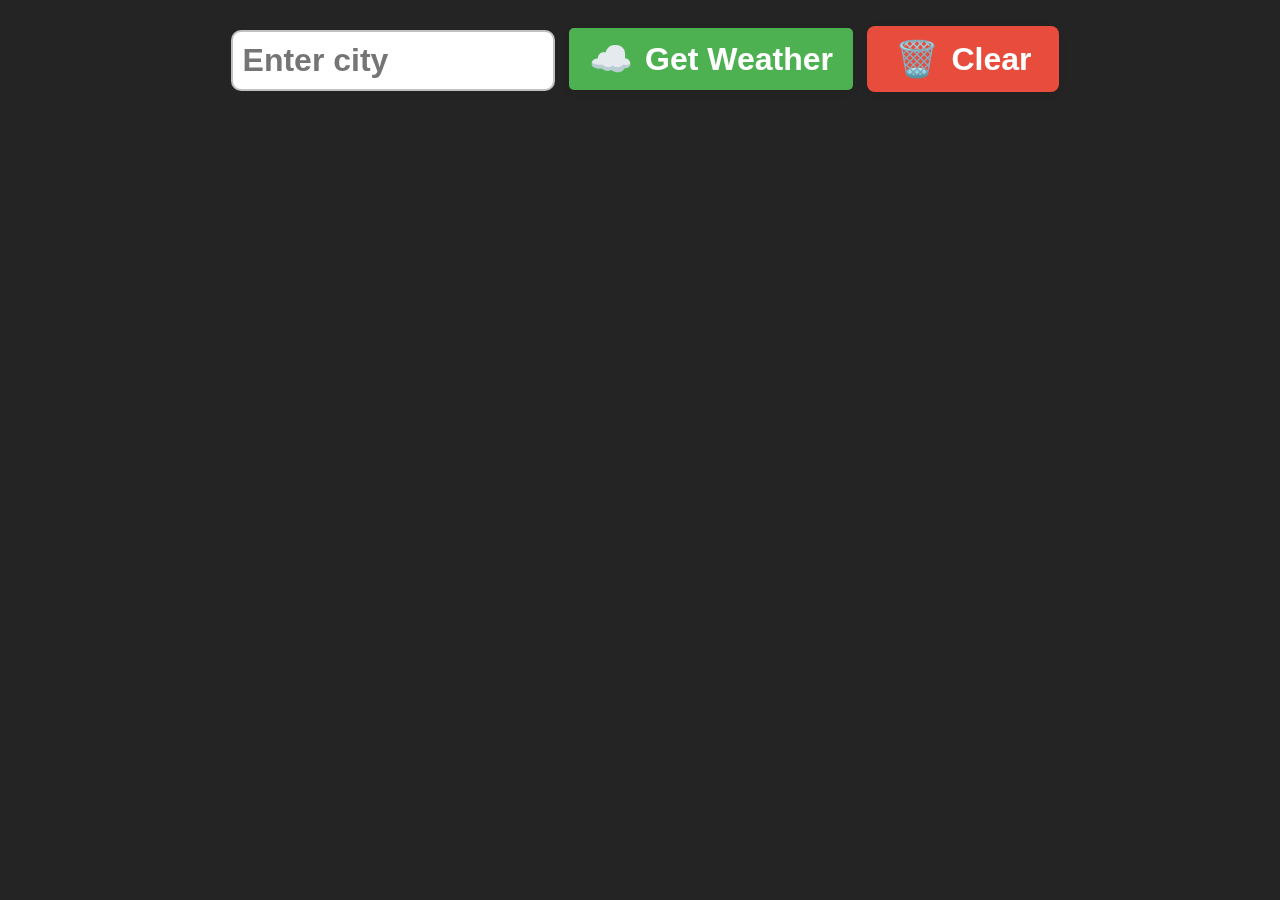
<file: index.html>
<!DOCTYPE html>
<html lang="en">
<head>
    <meta charset="UTF-8">
    <meta name="viewport" content="width=device-width, initial-scale=1.0">
    <title>Document</title>
    <link rel="stylesheet" href="style.css">
</head>
<body>
    <div class="bgImage" id="bgImage"></div>
    <video id="bgVideo" class="bgVideo" autoplay muted loop playsinline></video>
    <form class="weatherForm">
        <input type="text" class="cityInput" placeholder="Enter city">
        <button type="submit" class="getWeatherBtn">
            <span class="btnIcon">☁️</span> Get Weather
        </button>
        <button type="button" class="clearBtn" title="Clear">
            <span class="btnIcon">🗑️</span> Clear
        </button>
    </form>

    <div class="loader"></div>
    <div class="card" style="display: none;"></div>

    <script src="index.js"></script>
</body>
</html>
</file>
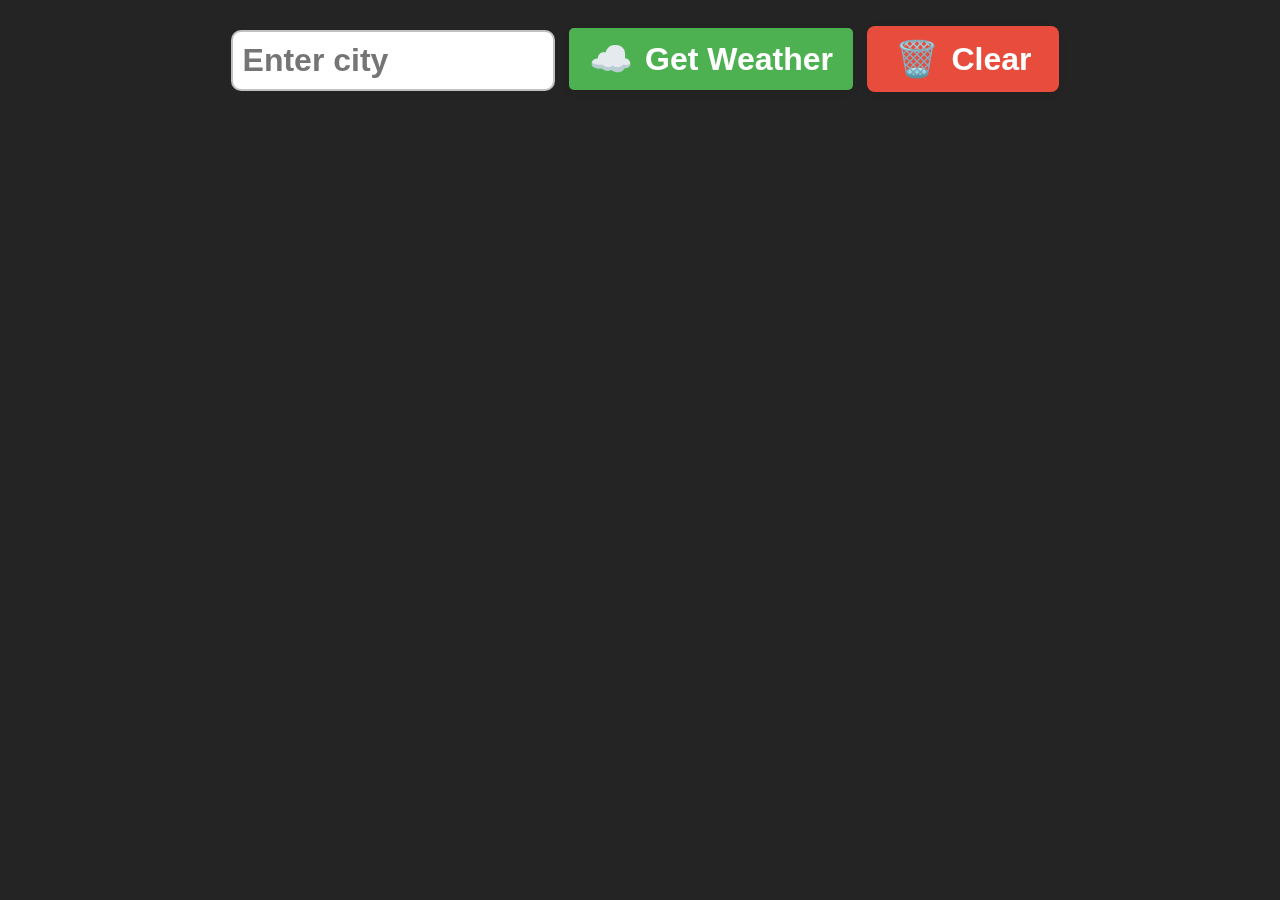
<file: inex.html>
<!DOCTYPE html>
<html lang="en">
<head>
    <meta charset="UTF-8">
    <meta name="viewport" content="width=device-width, initial-scale=1.0">
    <title>Document</title>
    <link rel="stylesheet" href="style.css">
</head>
<body>
    <div class="bgImage" id="bgImage"></div>
    <video id="bgVideo" class="bgVideo" autoplay muted loop playsinline></video>
    <form class="weatherForm">
        <input type="text" class="cityInput" placeholder="Enter city">
        <button type="submit" class="getWeatherBtn">
            <span class="btnIcon">☁️</span> Get Weather
        </button>
        <button type="button" class="clearBtn" title="Clear">
            <span class="btnIcon">🗑️</span> Clear
        </button>
    </form>

    <div class="loader"></div>
    <div class="card" style="display: none;"></div>

    <script src="index.js"></script>
</body>
</html>
</file>
<file: style.css>
body{
    font-family: arial, sans-serif;
    background-color: hsl(0, 0%,95% );
    margin: 0;
    display: flex;
    flex-direction: column;
    align-items: center;
    min-height: 100vh;
    transition: background 0.7s cubic-bezier(.4,2,.6,1);
    position: relative;
    z-index: 1;
}

.bgImage {
    position: fixed;
    top: 0;
    left: 0;
    width: 100vw;
    height: 100vh;
    z-index: -2;
    background-size: cover;
    background-position: center;
    background-repeat: no-repeat;
    opacity: 0.85;
    transition: background-image 0.7s, opacity 0.7s;
    pointer-events: none;
    display: none;
}
.bgImage.active {
    display: block;
}
.bgVideo {
    position: fixed;
    top: 0;
    left: 0;
    width: 100vw;
    height: 100vh;
    object-fit: cover;
    z-index: -1;
    pointer-events: none;
    opacity: 0.85;
    background: #000;
    transition: opacity 0.7s;
}
.weatherForm{
    margin: 20px;
}
.cityInput{
    padding: 10px;
    font-size: 2rem;
    font-weight: bold;
    border: 2px solid hsl(0,0%,20%,0.3);
    border-radius: 10px;
    margin: 10px;
    width: 300px;
    transition: box-shadow 0.3s, border-color 0.3s;
}
.cityInput:focus, .cityInput:hover {
    box-shadow: 0 0 8px #3498db44;
    border-color: #3498db;
    outline: none;
}
button[type="submit"]{
    padding: 10px 20px;
    font-weight: bold;
    font-size: 2rem;
    background-color: hsl(122, 39%, 50%);
    color: white;
    border: none;
    border-radius: 5px;
    cursor: pointer;

}
button[type="submit"]:hover{
    background-color: hsl(122, 39%, 40%);
}
.getWeatherBtn {
    padding: 12px 28px;
    font-weight: bold;
    font-size: 2rem;
    background-color: hsl(122, 39%, 50%);
    color: white;
    border: none;
    border-radius: 8px;
    cursor: pointer;
    margin-right: 10px;
    display: inline-flex;
    align-items: center;
    gap: 8px;
    box-shadow: 0 2px 8px #0001;
    transition: background 0.2s, transform 0.15s, box-shadow 0.2s;
}
.getWeatherBtn:hover, .getWeatherBtn:focus {
    background-color: hsl(122, 39%, 40%);
    transform: scale(1.06);
    box-shadow: 0 4px 16px #0002;
}
.btnIcon {
    font-size: 2.2rem;
    display: inline-block;
    vertical-align: middle;
    margin-right: 4px;
}
.clearBtn {
    padding: 12px 28px;
    font-size: 2rem;
    font-weight: bold;
    background: #e74c3c;
    color: #fff;
    border: none;
    border-radius: 8px;
    cursor: pointer;
    margin-bottom: 20px;
    margin-top: 5px;
    margin-left: 0;
    display: inline-flex;
    align-items: center;
    gap: 8px;
    box-shadow: 0 2px 8px #0001;
    transition: background 0.2s, transform 0.15s, box-shadow 0.2s;
}
.clearBtn:hover, .clearBtn:focus {
    background: #c0392b;
    transform: scale(1.06);
    box-shadow: 0 4px 16px #0002;
}

.card{
    background: linear-gradient(180deg,hsl(210, 100%, 75%), hsl(40, 100%, 75%));
    padding: 50px ;
    border-radius: 10px;
    box-shadow: 2px 2px 5px hsl(0, 0%,0%, 0.5);
    min-width: fit-content;
    display: flex;
    flex-direction: column;
    align-items: center;
    opacity: 1;
    transition: opacity 0.5s, transform 0.5s;
    margin-bottom: 20px;
    animation: cardPop 0.7s cubic-bezier(.4,2,.6,1);
}
@keyframes cardPop {
    0% { opacity: 0; transform: scale(0.95); }
    80% { opacity: 1; transform: scale(1.04); }
    100% { opacity: 1; transform: scale(1); }
}

.fadeIn {
    opacity: 1 !important;
    transform: scale(1);
}
.fadeOut {
    opacity: 0.5 !important;
    transform: scale(0.97);
}
h1{
    font-size: 2.5rem;
    margin-top: 0;
    margin-bottom: 25px;

}
p{
    font-size: 1.5rem;
    margin: 5px 0;
}
.cityDisplay{
    font-size: 2.5rem;
    font-weight: bold;
    color: hsl(0, 0%,0%, 0.75);
    margin-bottom: 25px;

}
.tempDisplay{
     font-size: 2.5rem;
    font-weight: bold;
    color: hsl(0, 0%,0%, 0.75);
    margin-bottom: 10px;

    
}
.humidityDisplay{
    font-weight: bold;
    margin-bottom: 10px;
}
.descDisplay{
    font-style: italic;
    font-weight: bold;
    font-size: 2rem;
}
.weatherEmoji{
    margin: 0;
    font-size: 7.5rem;
    display: flex;
    align-items: center;
    justify-content: center;
    animation: pop 0.7s cubic-bezier(.4,2,.6,1);
    position: relative;
    cursor: pointer;
}
.weatherEmoji[title]:hover::after {
    content: attr(title);
    position: absolute;
    bottom: -2.2rem;
    left: 50%;
    transform: translateX(-50%);
    background: #222c;
    color: #fff;
    padding: 4px 12px;
    border-radius: 6px;
    font-size: 1.1rem;
    white-space: nowrap;
    pointer-events: none;
    opacity: 0.95;
    z-index: 10;
}
.emoji-animate {
    animation: pop 0.7s cubic-bezier(.4,2,.6,1);
}

@keyframes pop {
    0% { transform: scale(0.7); opacity: 0.2; }
    70% { transform: scale(1.15); opacity: 1; }
    100% { transform: scale(1); opacity: 1; }
}
.errorDisplay{
    font-size: 2.5rem;
    font-weight: bold;
    color: hsl(0, 0%,0%, 0.75);
    text-align: center;
}

/* --- Loader Animation --- */
.loader {
    display: none;
    border: 8px solid #f3f3f3;
    border-top: 8px solid #3498db;
    border-radius: 50%;
    width: 60px;
    height: 60px;
    animation: spin 1s linear infinite, loaderPulse 1.2s infinite alternate;
    margin: 30px auto;
    box-shadow: 0 0 16px #3498db33;
}
@keyframes spin {
    0% { transform: rotate(0deg); }
    100% { transform: rotate(360deg); }
}
@keyframes loaderPulse {
    0% { box-shadow: 0 0 16px #3498db33; }
    100% { box-shadow: 0 0 32px #3498db99; }
}
</file>
